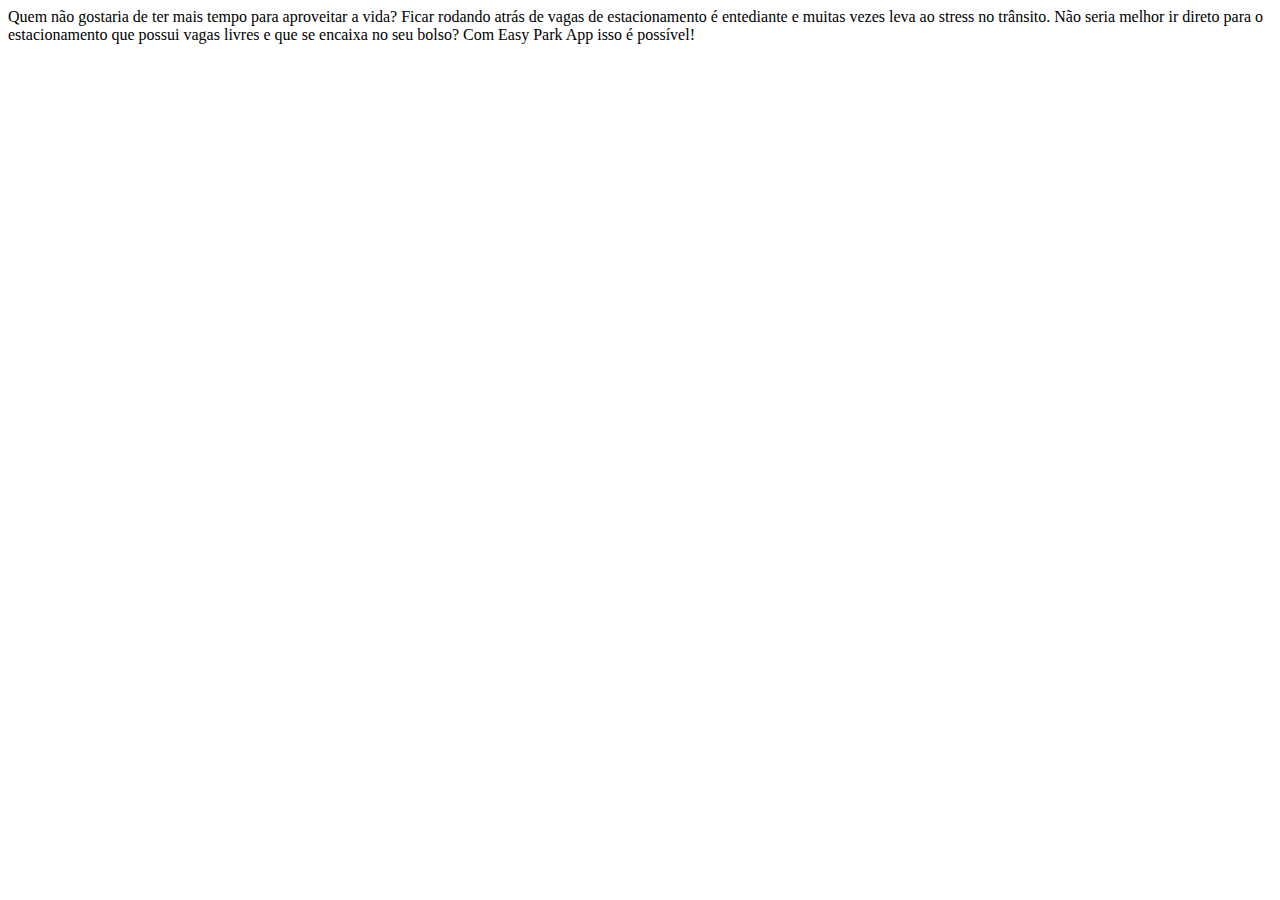
<file: sobre.html>
<!DOCTYPE html>
<html lang="en">
<head>
    <meta charset="UTF-8">
    <meta http-equiv="X-UA-Compatible" content="IE=edge">
    <meta name="viewport" content="width=device-width, initial-scale=1.0">
    <title>Document</title>
</head>
<body>
    Quem não gostaria de ter mais tempo para aproveitar a vida? Ficar rodando atrás de vagas de estacionamento é entediante e muitas vezes leva ao stress no trânsito.
    Não seria melhor ir direto para o estacionamento que possui vagas livres e que se encaixa no seu bolso? Com Easy Park App isso é possível!
</body>
</html>
</file>
